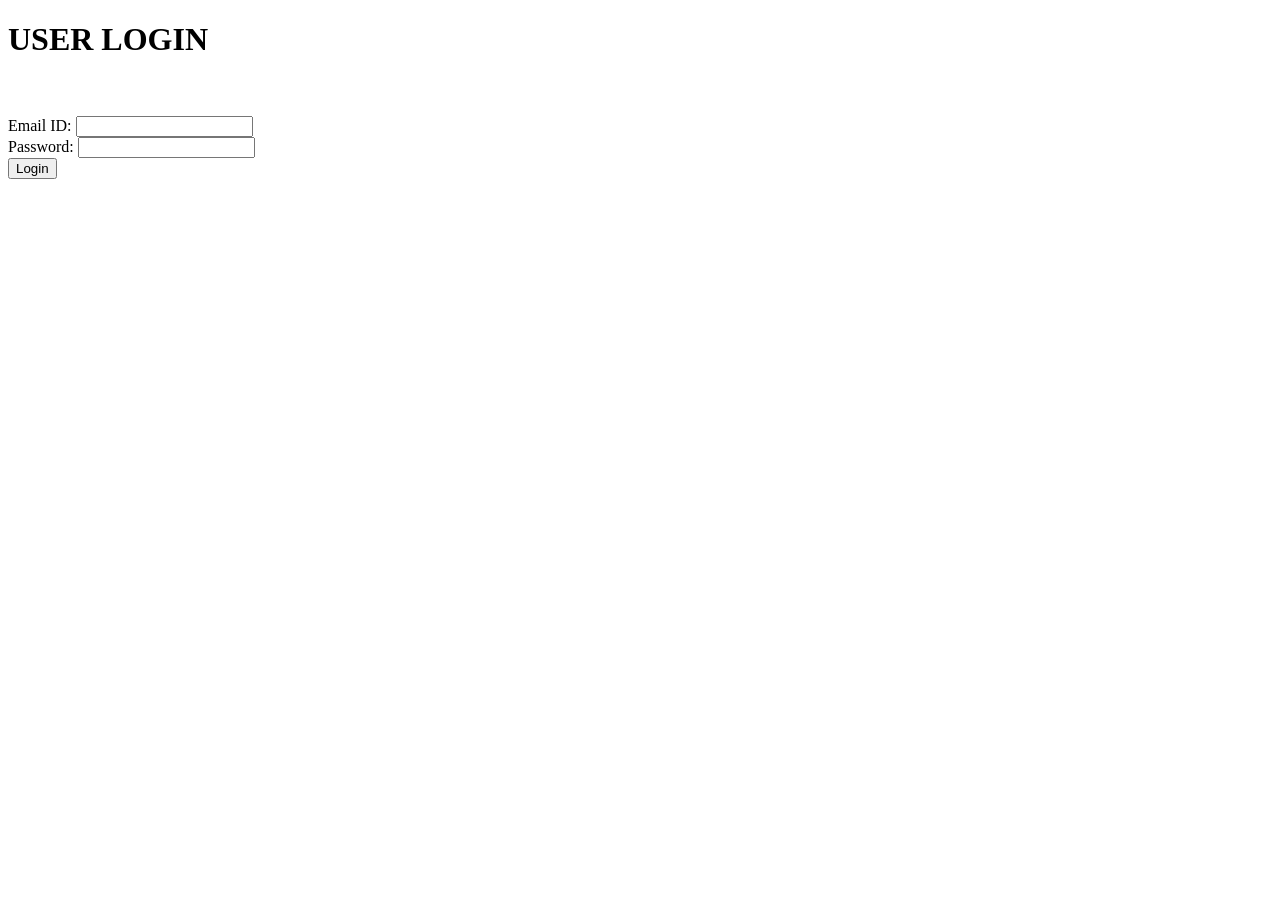
<file: blog/user-login.html>
<!DOCTYPE html>
<html lang="en">
<head>
    <meta charset="UTF-8">
    <meta http-equiv="X-UA-Compatible" content="IE=edge">
    <meta name="viewport" content="width=device-width, initial-scale=1.0">
    <title>user login</title>
</head>
<body>
    <h1>USER LOGIN</h1><br><br>
    <form action="user-login-verify.php" method="post">
        Email ID: <input type="email" name="uem"><br>
        Password: <input type="password" name="upasw"><br>
        <input type="submit" value="Login" name="ulogin">
    </form>
</body>
</html>
</file>
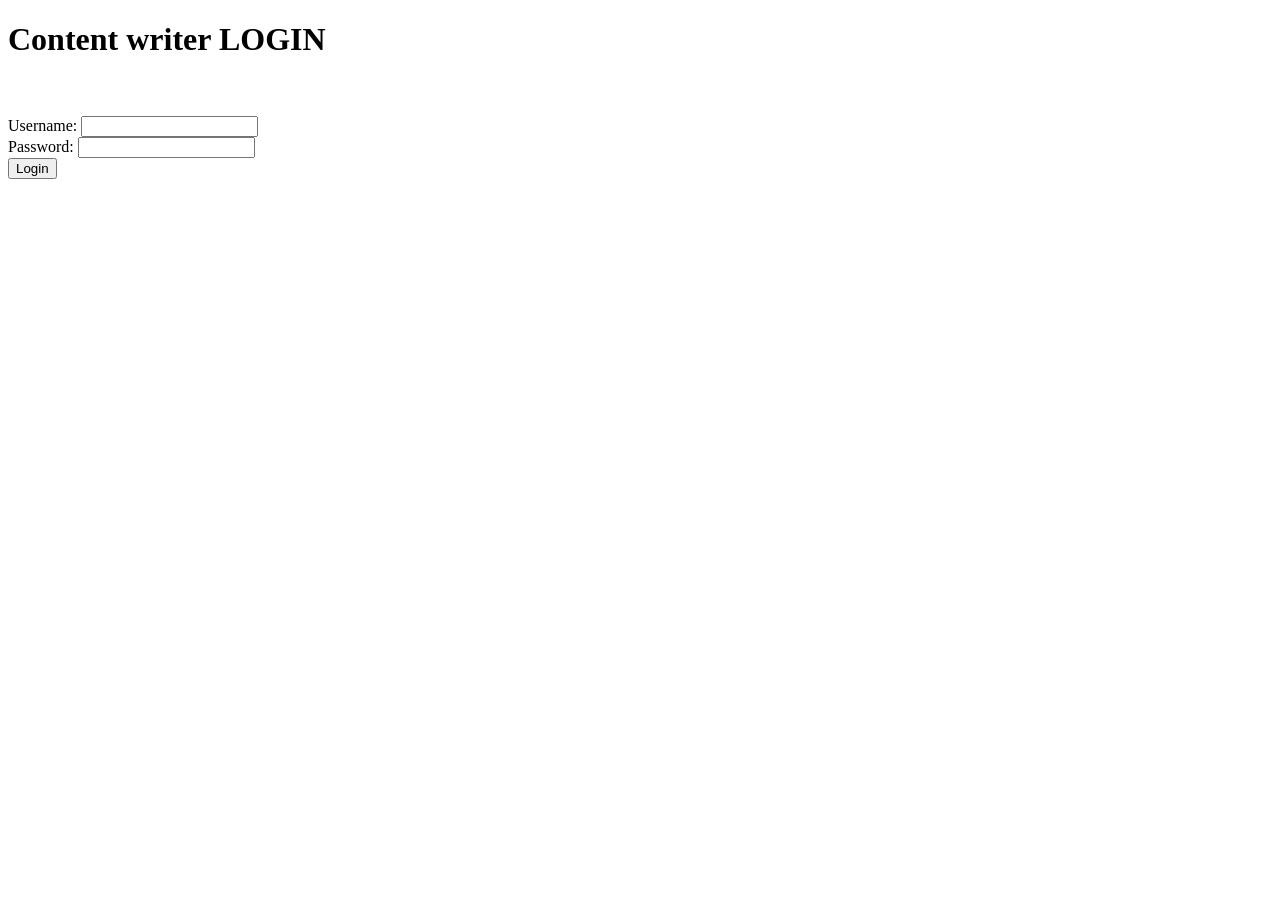
<file: content/content-writer-login.html>
<!DOCTYPE html>
<html lang="en">
<head>
    <meta charset="UTF-8">
    <meta http-equiv="X-UA-Compatible" content="IE=edge">
    <meta name="viewport" content="width=device-width, initial-scale=1.0">
    <title>Content Writer login</title>
</head>
<body>
    <h1>Content writer LOGIN</h1><br><br>
    <form action="content-login-verify.php" method="post">
        Username: <input type="text" name="cwun"><br>
        Password: <input type="password" name="cwpasw"><br>
        <input type="submit" value="Login" name="cwlogin">
    </form>
</body>
</html>
</file>
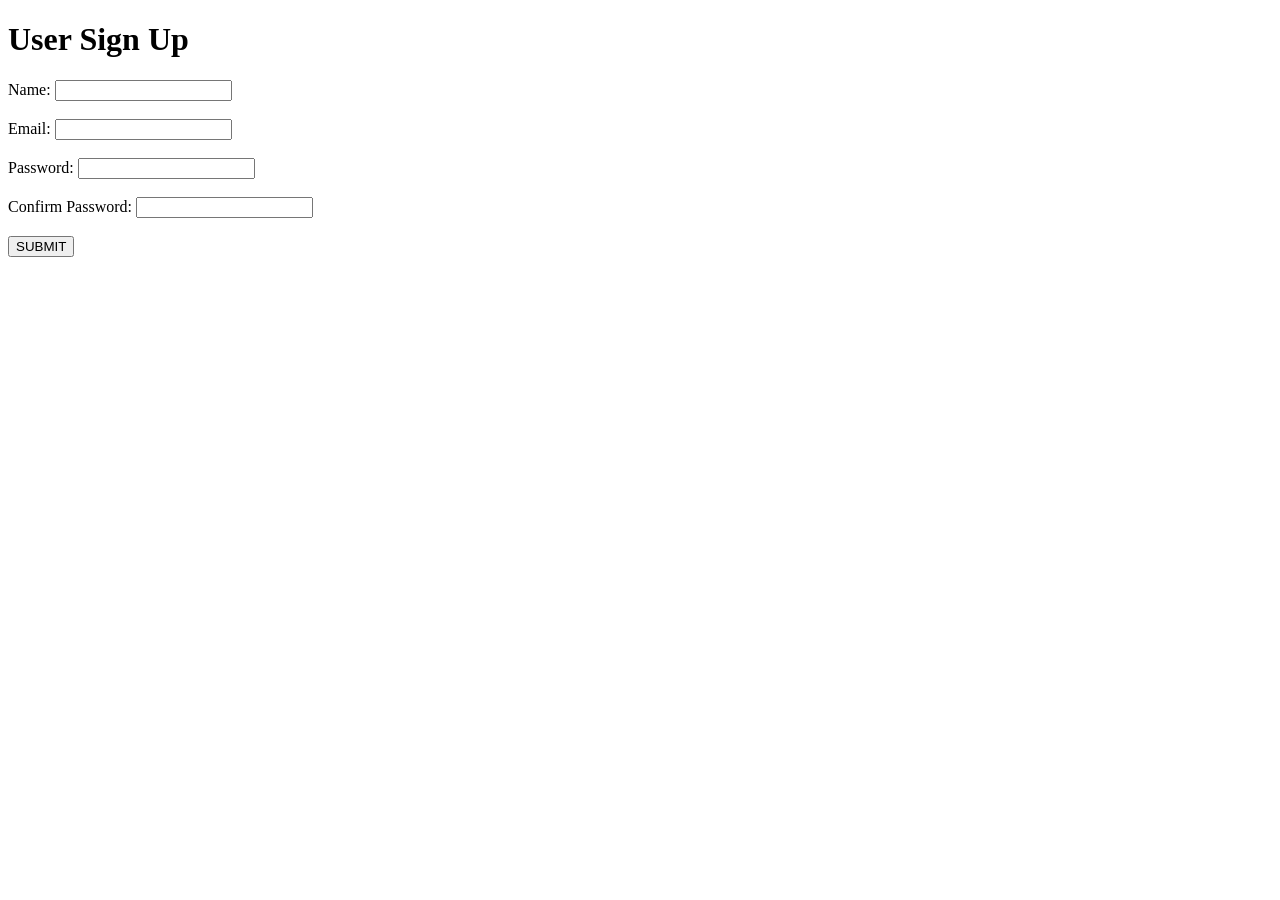
<file: User/user-signup.html>
<!DOCTYPE html>
<html lang="en">
<head>
    <meta charset="UTF-8">
    <meta http-equiv="X-UA-Compatible" content="IE=edge">
    <meta name="viewport" content="width=device-width, initial-scale=1.0">
    <title>User SignUp</title>
</head>
<body>
    <form action="user-email-verify.php" method="post" name="usersignup">
    <h1><b>User Sign Up</b></h1>
    Name: <input type="text" name="uname" required><br><br>
    Email: <input type="email" name="uemail" required><br><br>
    Password: <input type="password" name="upw" required><br><br>
    Confirm Password: <input type="password" name="ucpw" required><br><br>
    <input type="submit" value="SUBMIT">
    </form>
</body>
</html>
</file>
